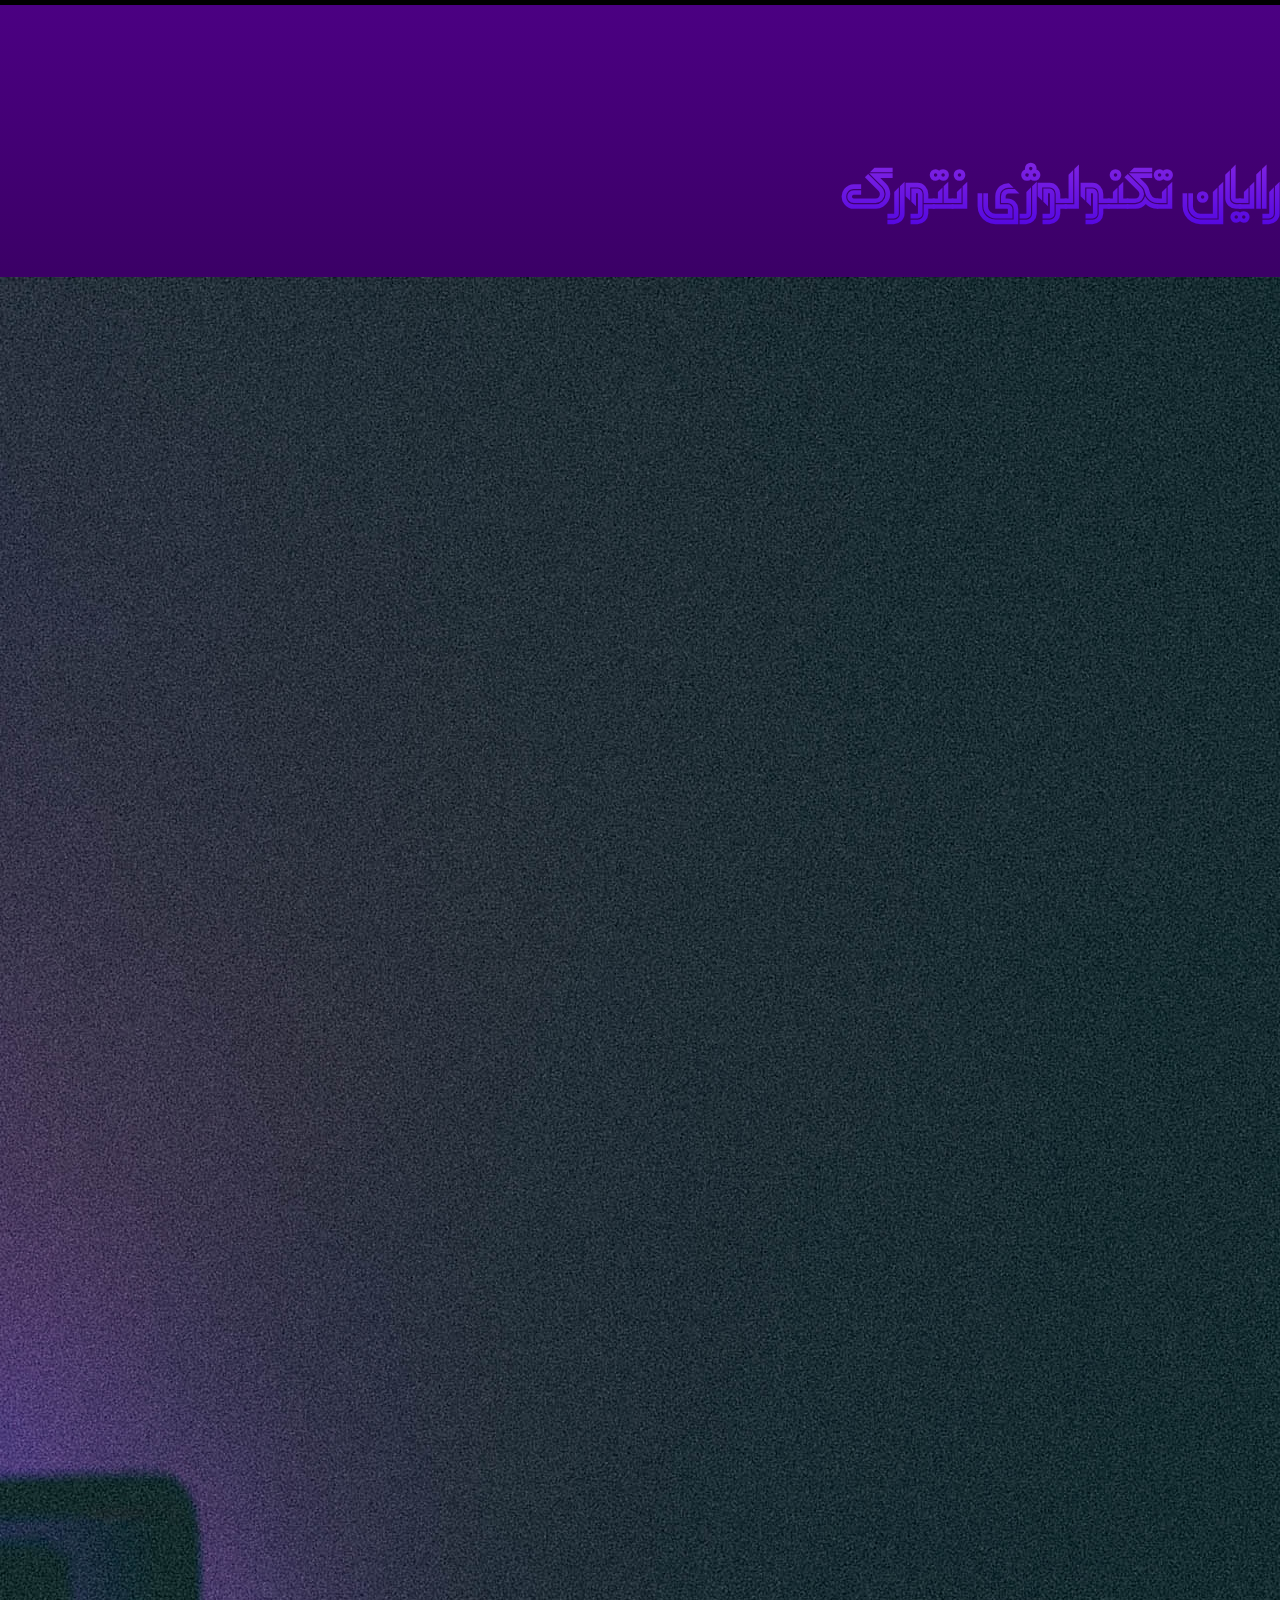
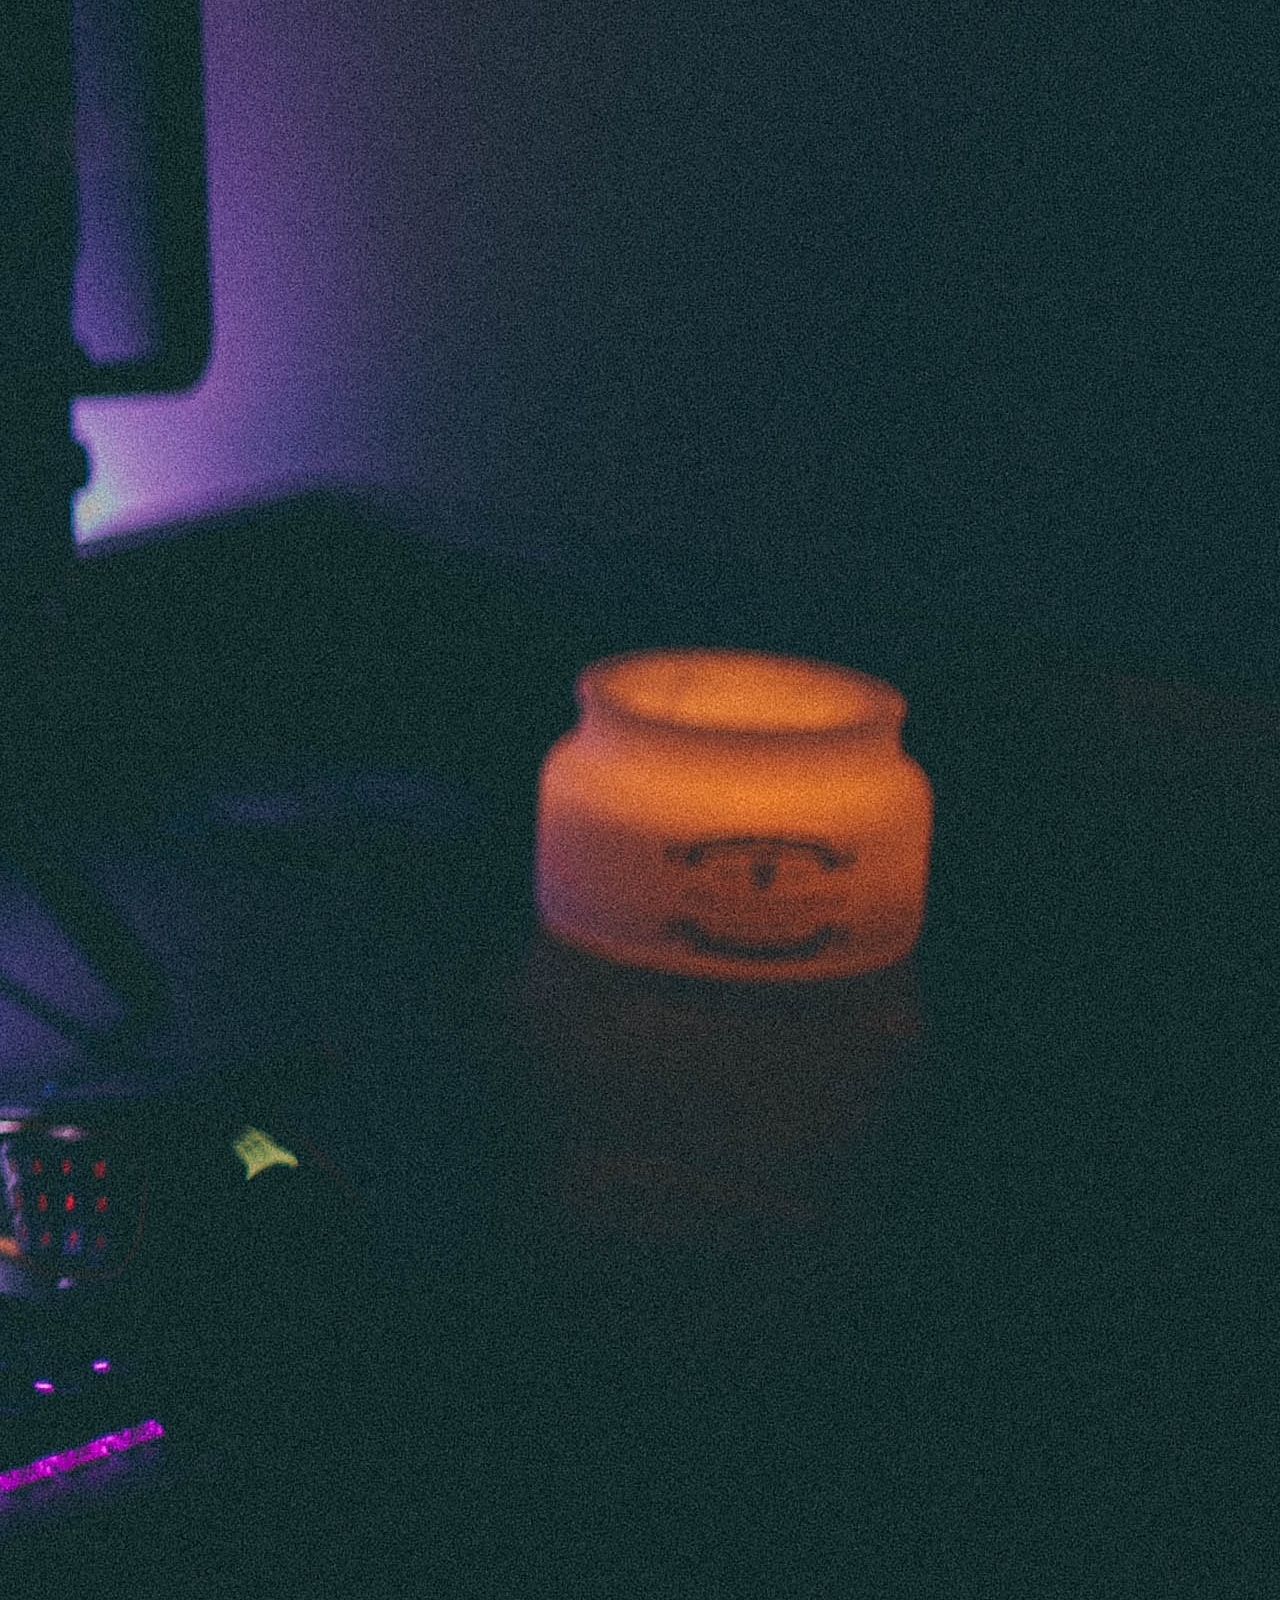
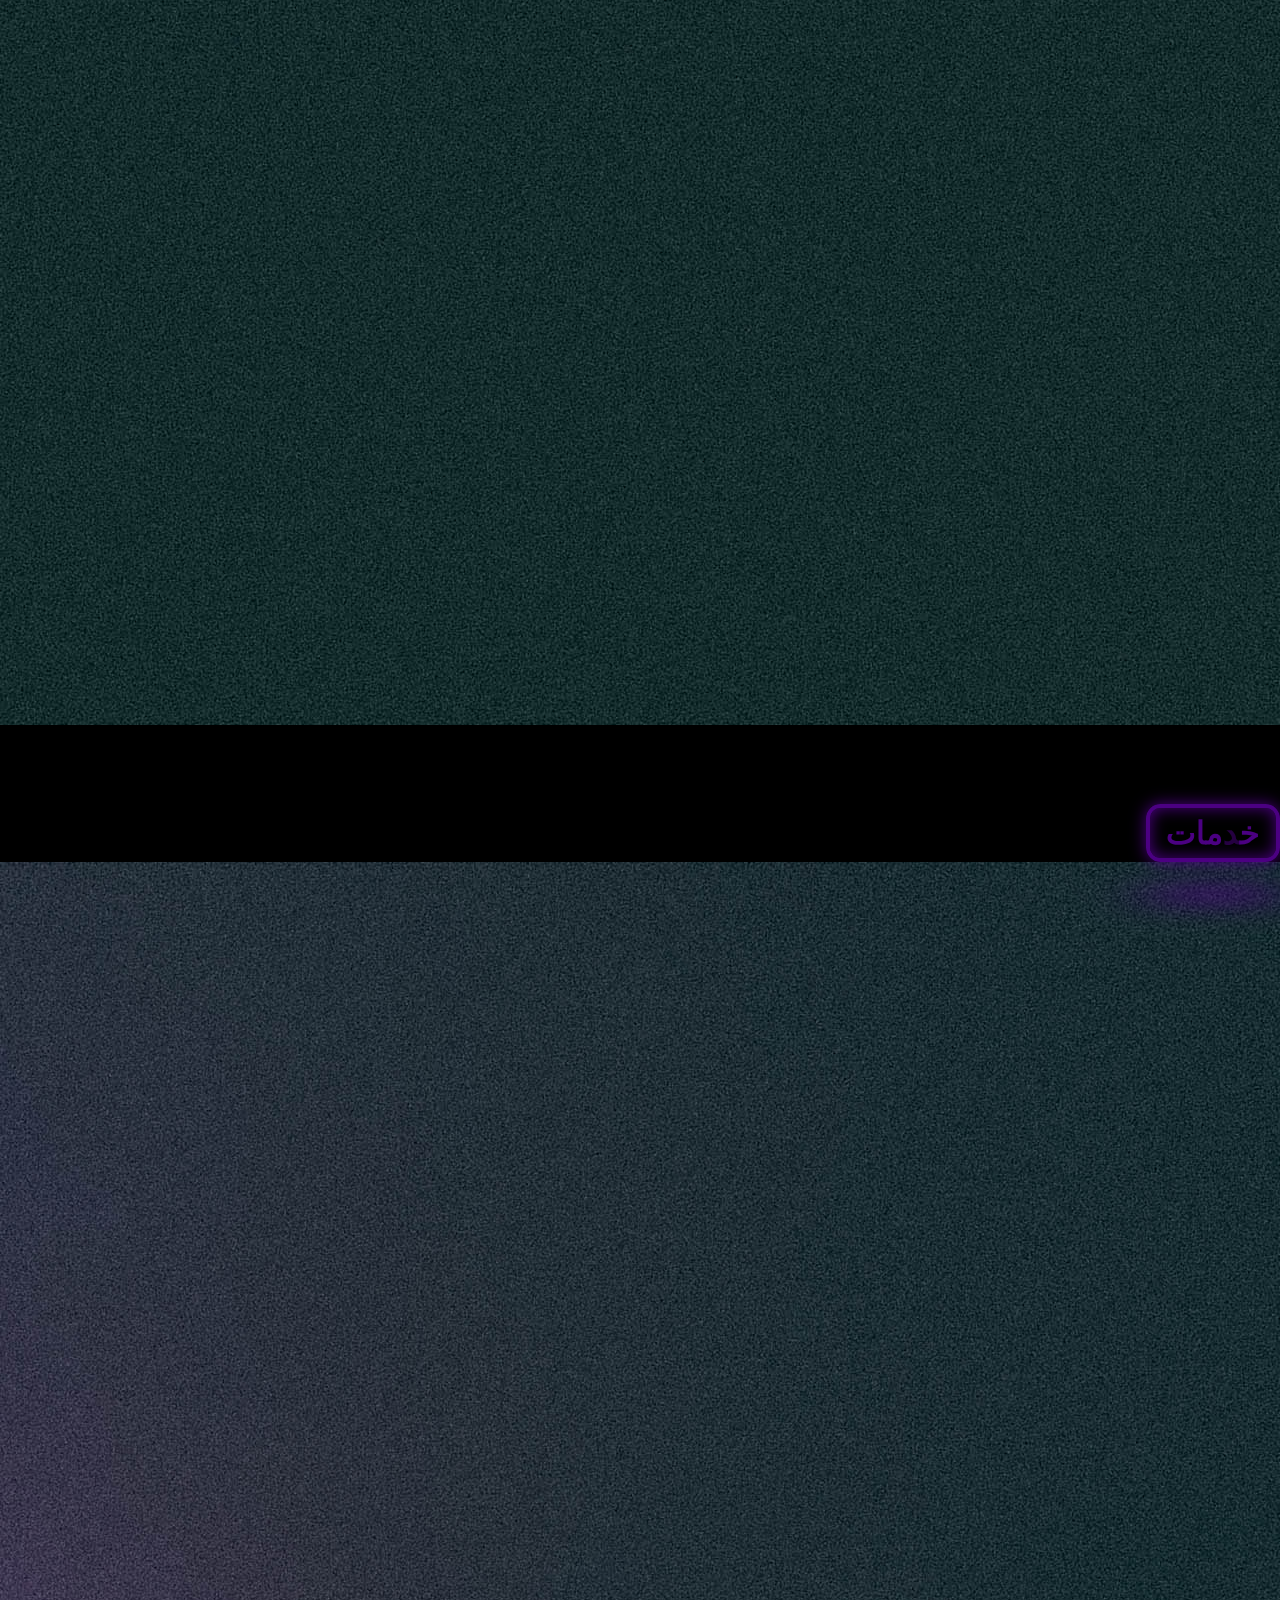
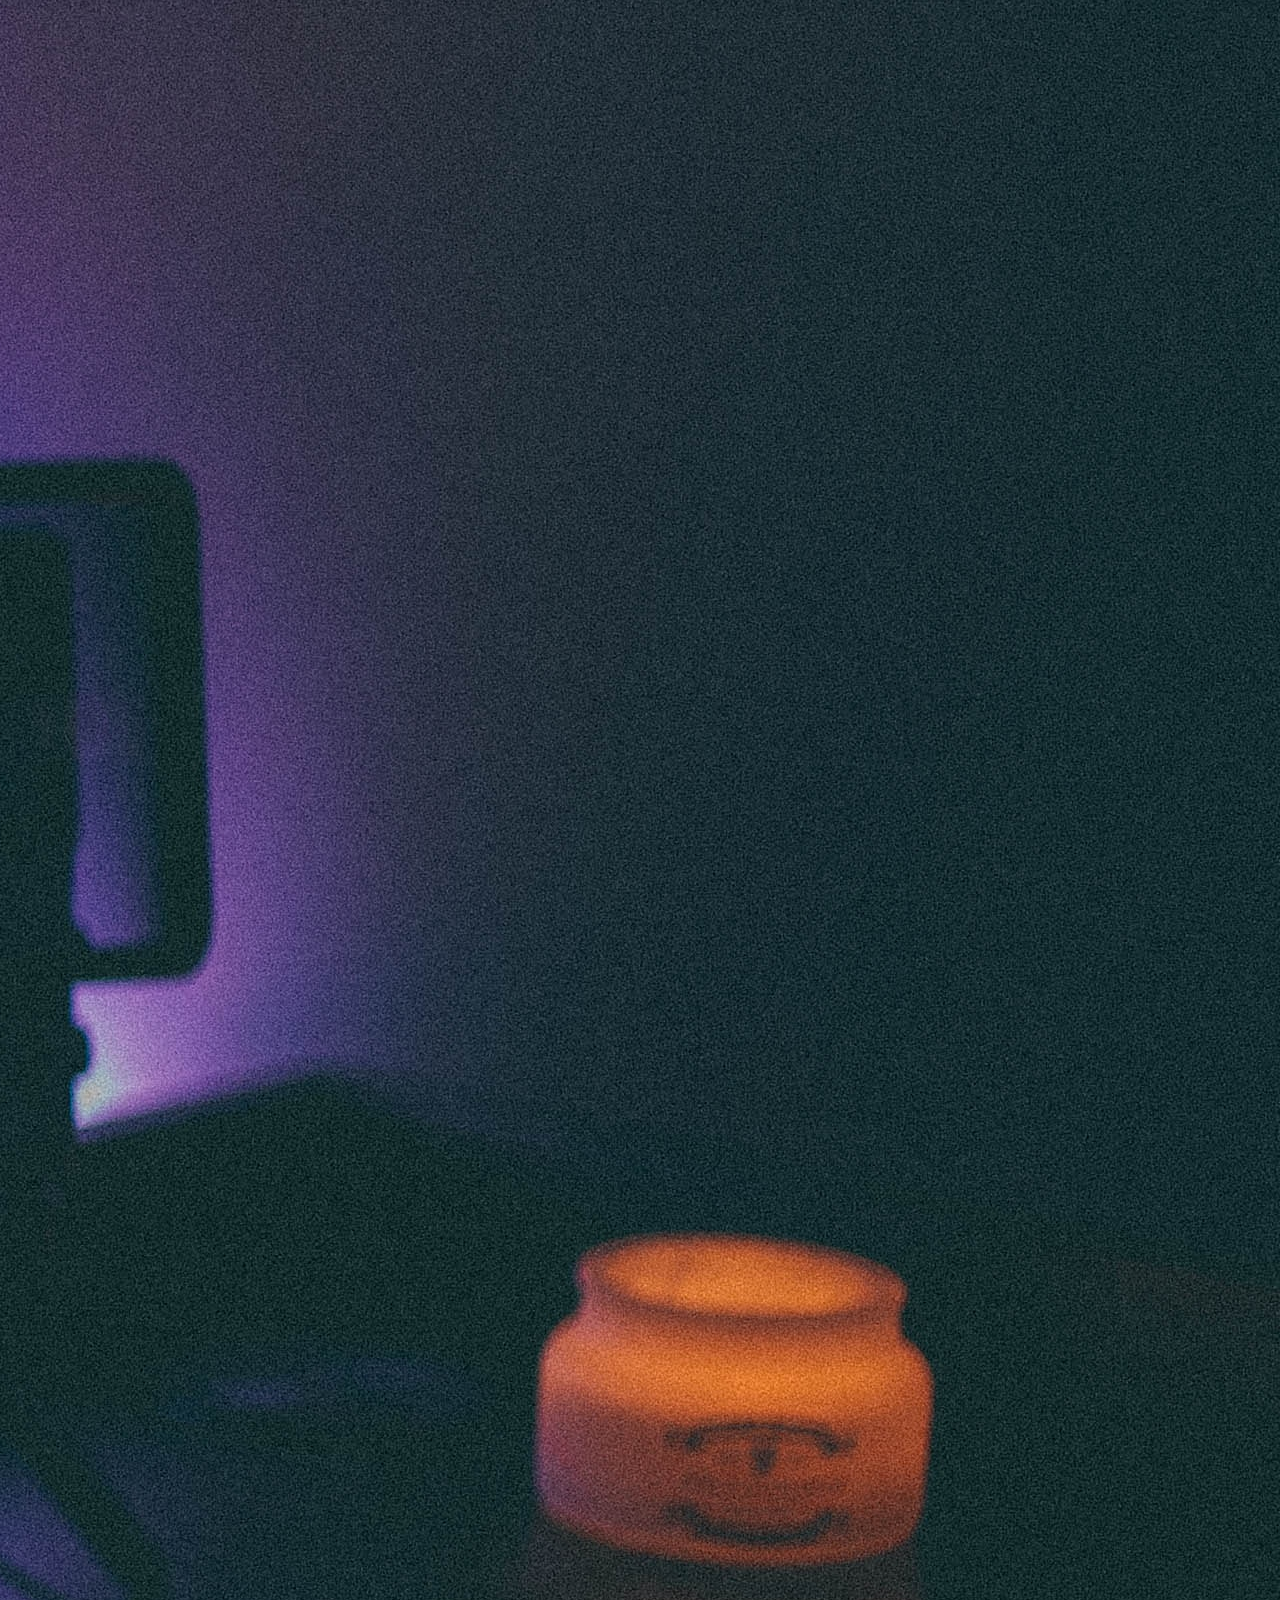
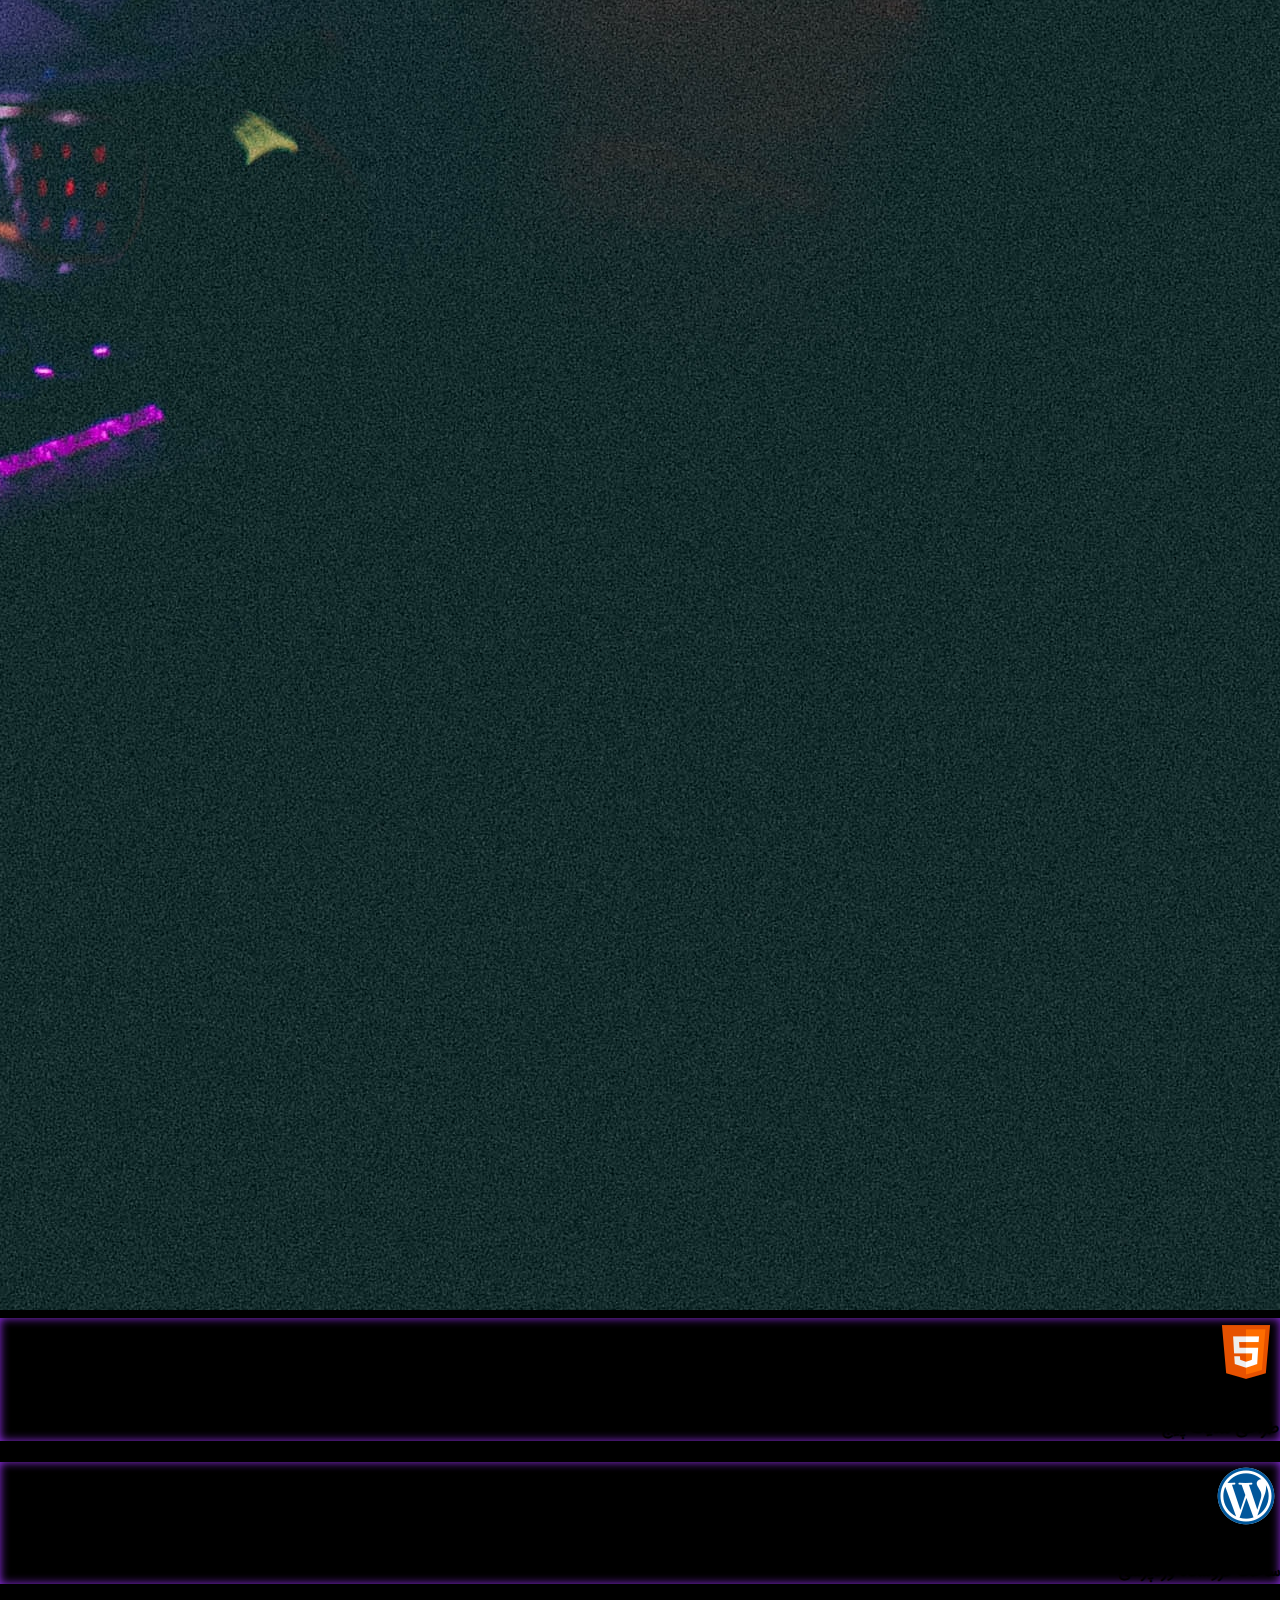
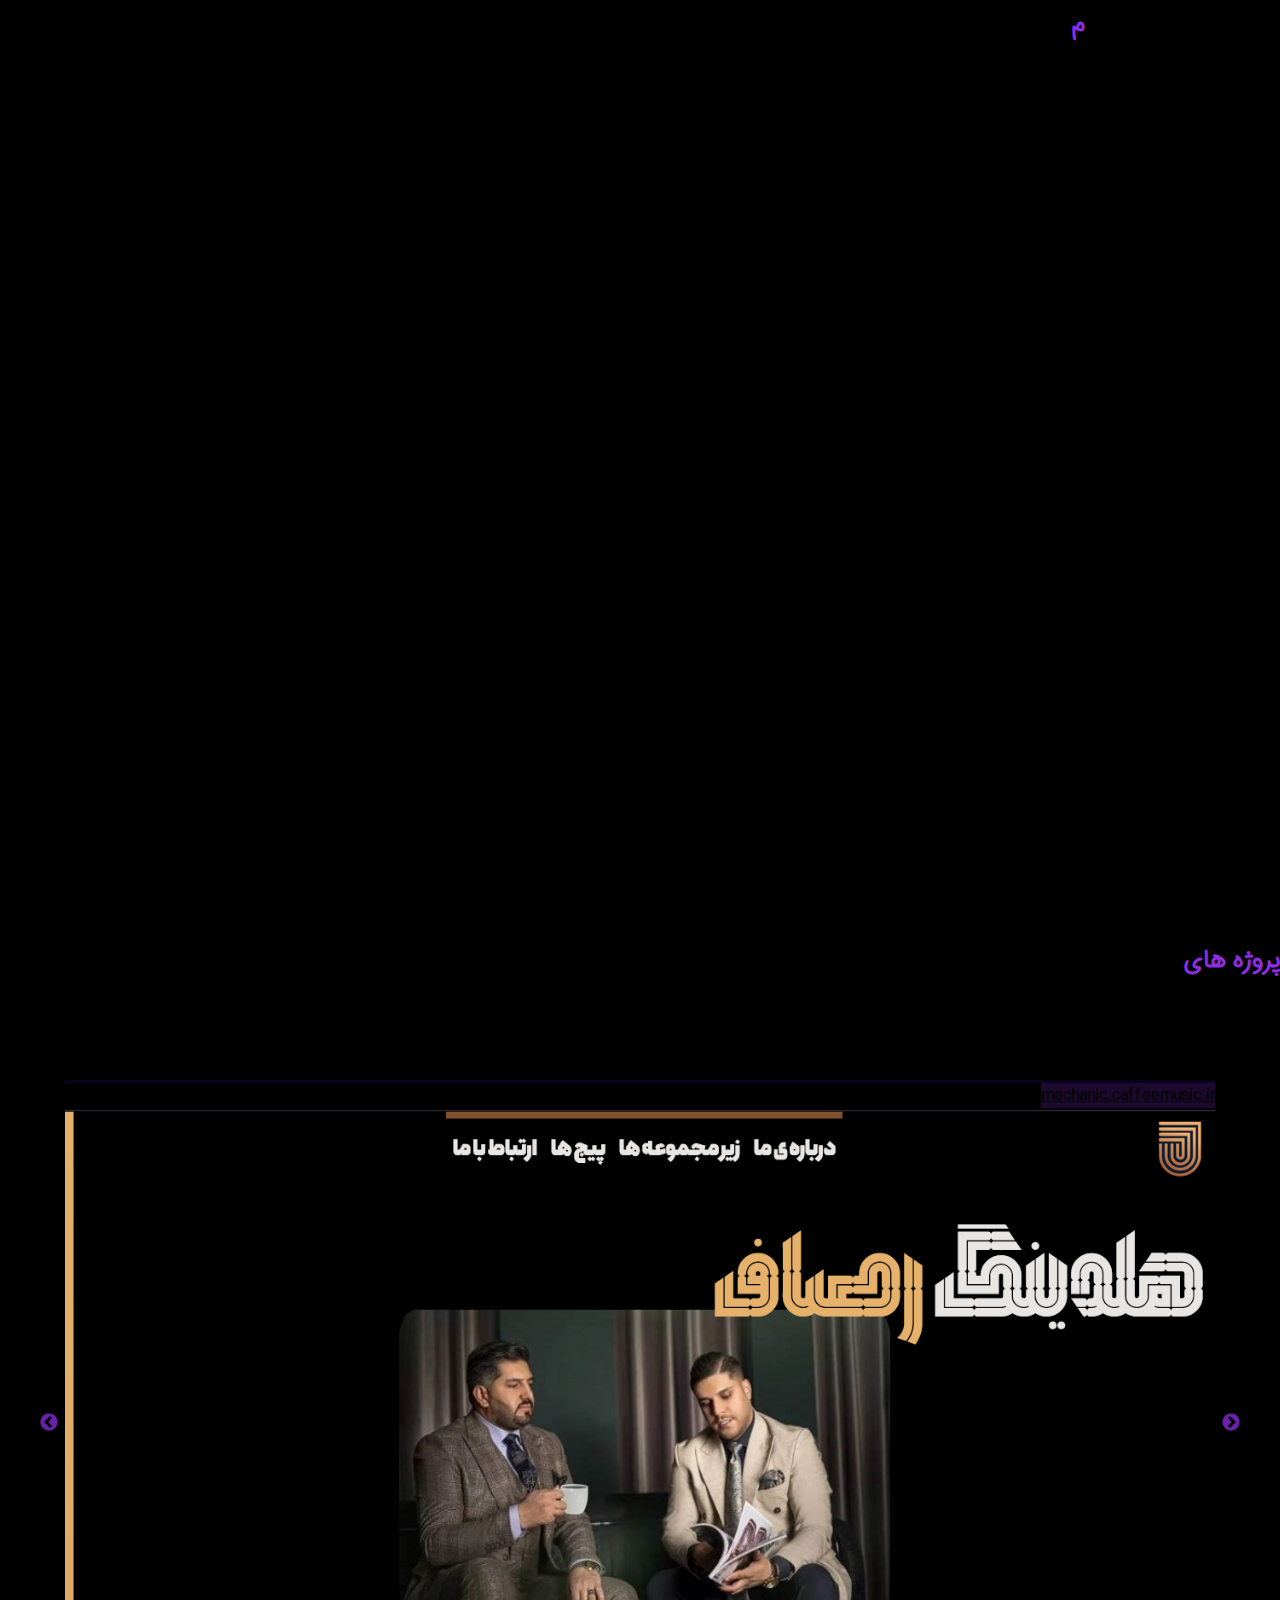
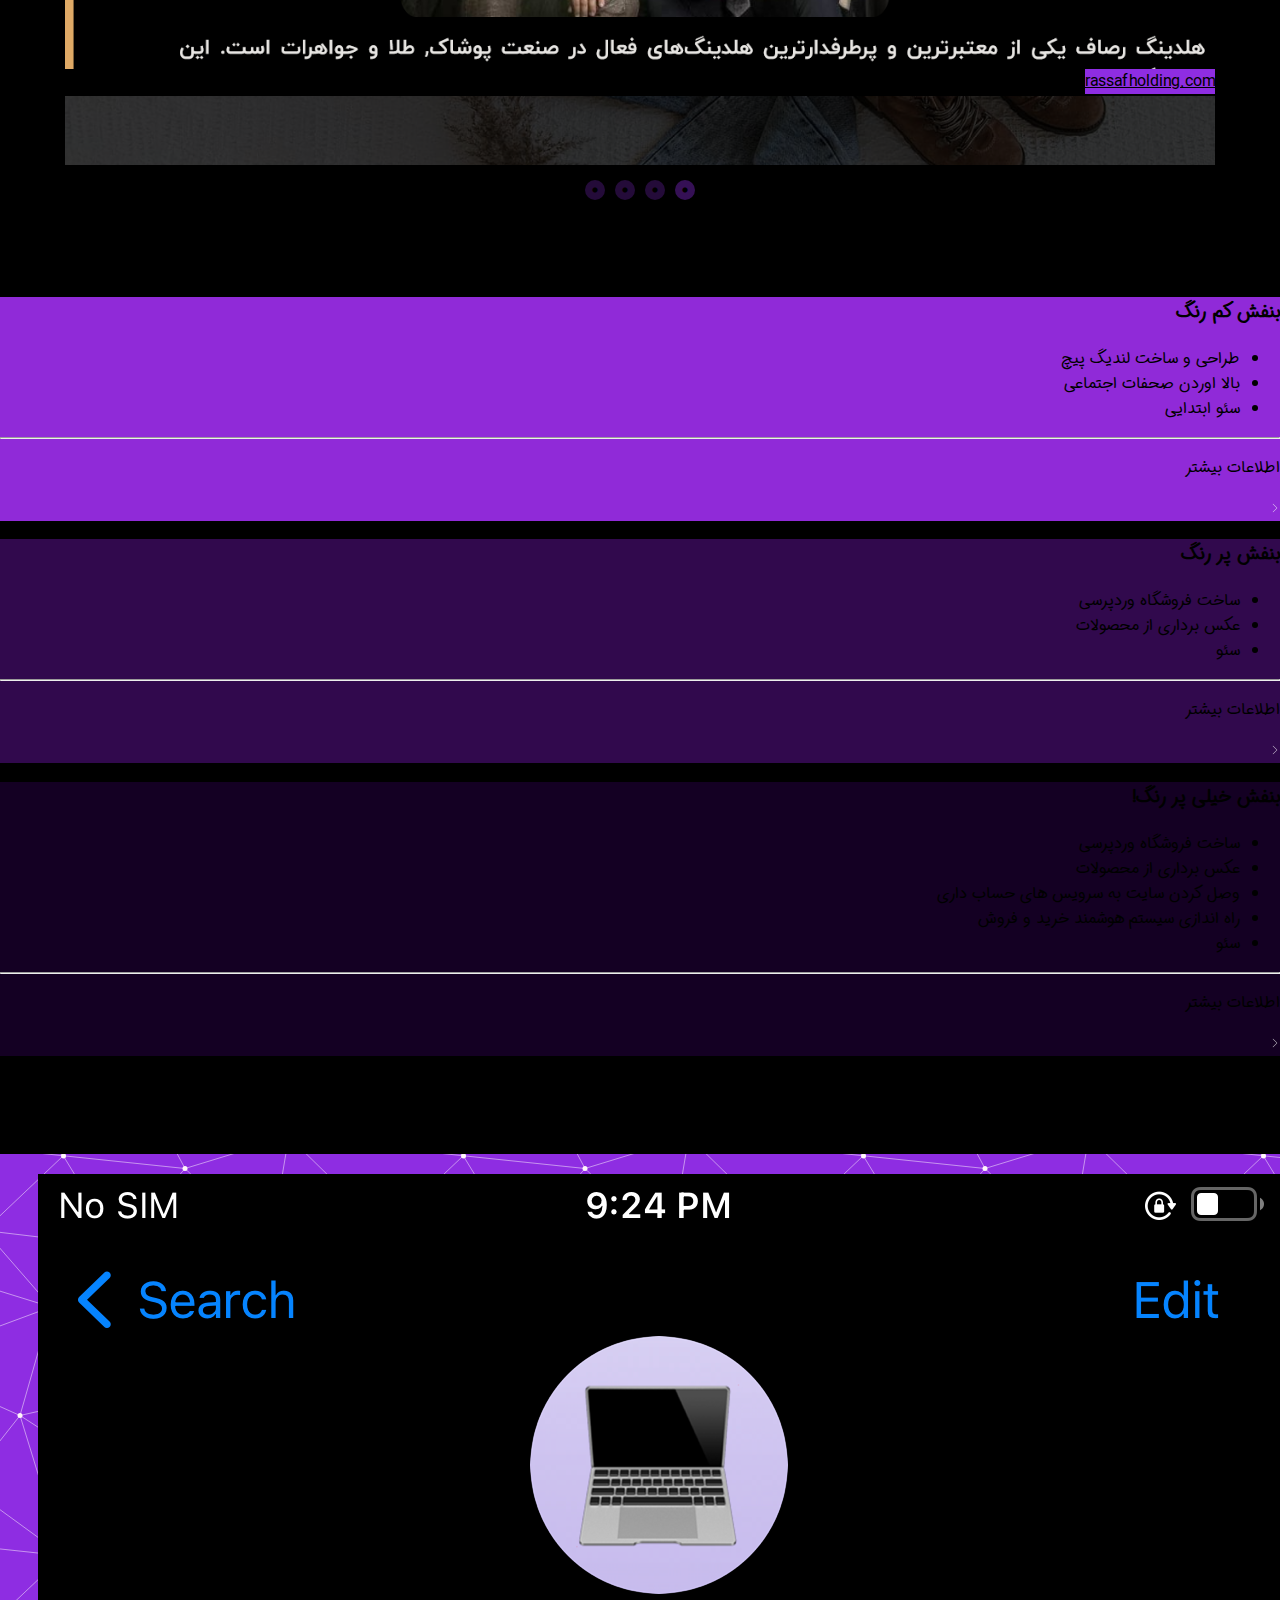
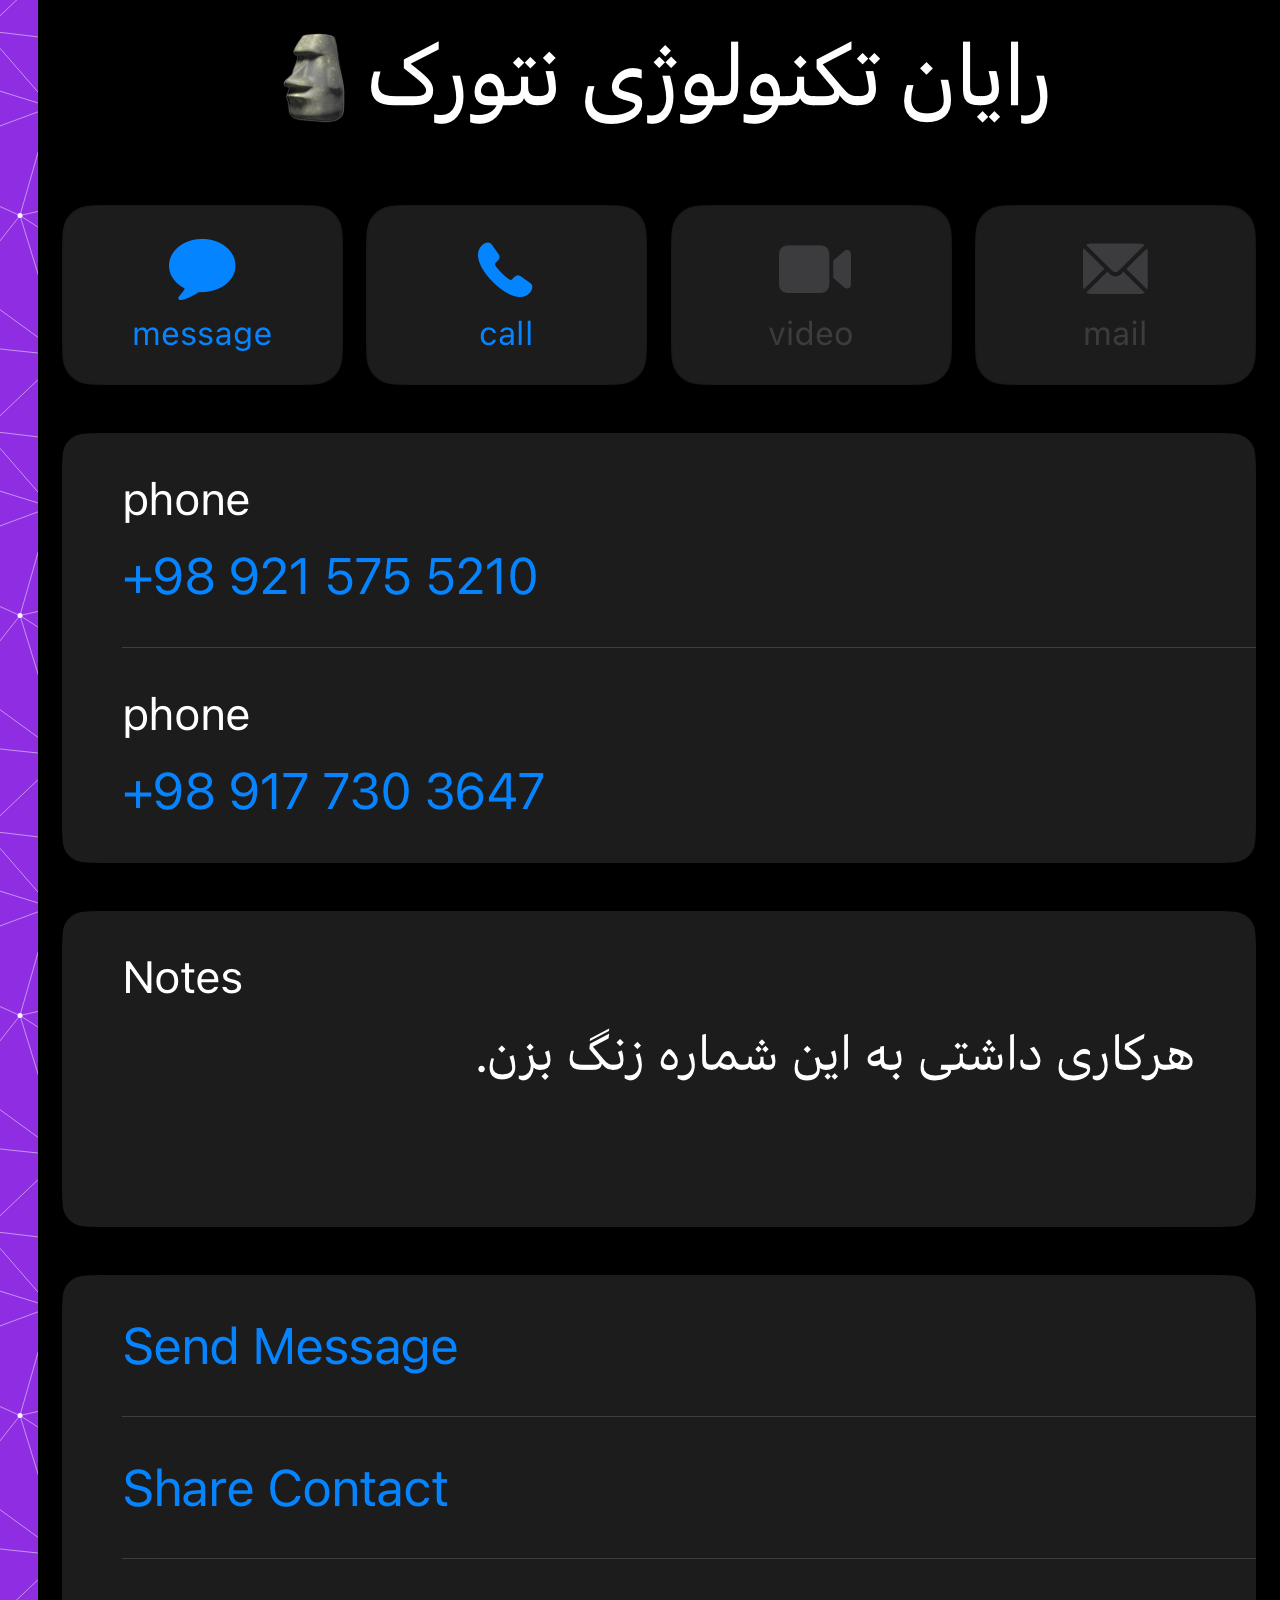
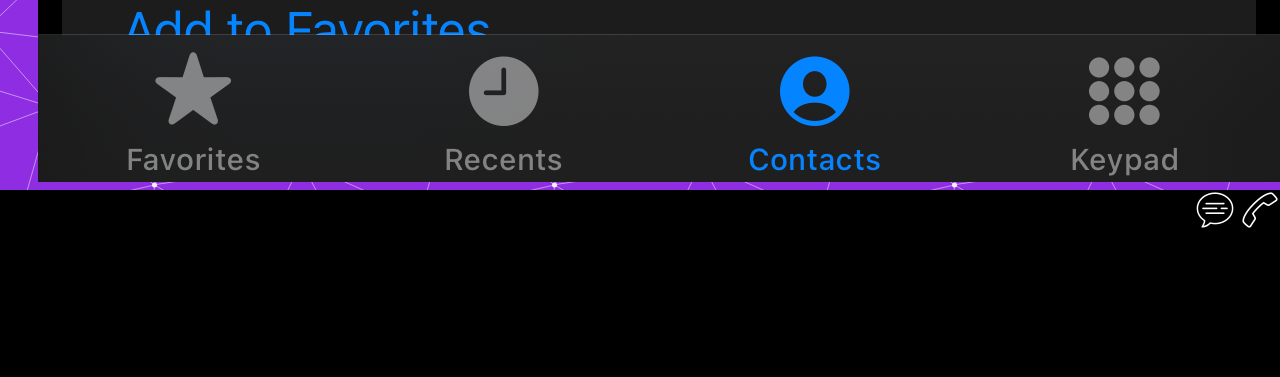
<file: index.html>
<!DOCTYPE html>
<html lang="fa" dir="rtl">
<head>
    <meta charset="UTF-8">
    <meta http-equiv="X-UA-Compatible" content="IE=edge">
    <meta name="viewport" content="width=device-width, initial-scale=1.0">
    <meta name="keywords" content="رصاف, هلدینگ رصاف"/>
    <meta name="description" content="هلدینگ رصاف"/>
    <meta name="author" content="unixnexo"/>
    <!-- do not cach this sucker -->
    <meta http-equiv="Cache-Control" content="no-cache, no-store, must-revalidate">
    <meta http-equiv="Pragma" content="no-cache">
    <meta http-equiv="Expires" content="0">
    <!-- title bar -->
    <title>رایان تکنولوژی نتورک</title>
    <!-- css -->
    <link rel="stylesheet" type="text/css" href="style.css"/>
    <!-- bootstrap -->
    <link href="https://cdn.jsdelivr.net/npm/bootstrap@5.3.0-alpha3/dist/css/bootstrap.min.css" rel="stylesheet" integrity="sha384-KK94CHFLLe+nY2dmCWGMq91rCGa5gtU4mk92HdvYe+M/SXH301p5ILy+dN9+nJOZ" crossorigin="anonymous">
    <!-- animate -->
    <link rel="stylesheet" href="https://cdnjs.cloudflare.com/ajax/libs/animate.css/4.1.1/animate.min.css"/>
    <!-- slick -->
    <link rel="stylesheet" type="text/css" href="./slick/slick.css">
    <link rel="stylesheet" type="text/css" href="./slick/slick-theme.css">
</head>
<body>

    <!-- indicator -->
    <header class="fixed-top position-fixed z-1 w-100">

        <div class="container-fluid px-0">
            <div class="row">

                <div id="--indicator-con">
                    <div id="--indicatorItSelf"></div>
                </div>

            </div>
        </div>

    </header>
    
    <main>

        <!-- main con - first one -->
        <div class="container-fluid">
            <div id="--mainPicCon" class="row d-flex align-items-center">

                <div class="col-md-7 col-12">
                    <h1 id="--h1FirstCon" class="text-white animate__animated animate__fadeInDownBig z-3">رایان تکنولوژی نتورک</h1>
                    <div id="--mainImgCon" class="col-12 mt-5 mb-3 mx-auto d-md-none d-flex animate__animated animate__fadeIn z-0">
                        <img class="img-fluid rounded-md-end-5 rounded-4" src="img/1.jpg" alt="beautiful picture from a computer"/>
                    </div>
                    <p id="--abutUsText" class="text-white col-md-12 col-11 mx-auto --typing-effect animate__animated animate__fadeIn"></p>

                    <button class='glowing-btn mx-md-0 mx-auto d-flex mt-md-0 mt-5' onclick="scrollToElement('--packagesCon');"><span class='glowing-txt'>خ<span class='faulty-letter'>د</span>مات</span></button>
                </div>

                <div class="col-md-5 col-10 px-0 me-auto d-md-block d-none">
                    <img class="img-fluid rounded-end-5 animate__animated animate__fadeIn z-0" src="img/1.jpg" alt="beautiful picture from a computer"/>
                </div>

            </div>
        </div>


        <!-- services -->
        <div class="container-fluid bg-black text-white mt-5 mb-5 animate__animated animate__backInUp">
            <div class="row">

                <div class="--servicesEachCon col-lg-5 col-10 p-5 rounded-5 mx-auto mt-lg-0 mt-5 --onHover1--">
                    <img class="img-fluid float-md-start d-flex justify-content-center mx-auto" src="img//html.png" alt="html icon"/>
                    <h4 class="pt-3 text-md-end text-center mx-auto">طراحی لندیگ پیج</h4>
                </div>
                <div class="--servicesEachCon col-lg-5 col-10 p-5 rounded-5 mx-auto mt-lg-0 mt-5 --onHover1--">
                    <img class="img-fluid float-md-start d-flex justify-content-center mx-auto" src="img/wordpress.png" alt="wprdpress icon"/>
                    <h4 class="pt-3 text-md-end text-center mx-auto">ساخت فروشگاه وردپرسی</h4>
                </div>
                
            </div>
        </div> 
          

        <!-- but why us? -->
        <div class="container-fluid text-white">
            <div class="row">

                <h2 id="--whyUsMainTitle" class="mt-5 col-11 mx-auto mb-3 text-center" style="height: 40px;">اما سوال اینه که چرا <span id="changing-word"></span> ؟ </h2>
                <p id="--whyUsText" class="fs-5 col-11 text-justify mx-auto">شرکت های طراحی وب سایت معمولا فقط برای شما وب سایت رو طراحی میکنن! اما رایان تکنولوژی نتورک تمام تلاشش روی اینه که شما تمام کارهاتونو فقط به یک شرکت بسنده کنین.</p>

                <div id="--otherComp" class="col-lg-4 col-md-5 col-11 mx-auto pb-5 rounded-5 mt-5 --onHover--">
                    <p id="--titleOtherComp" class="d-inline p-3 rounded-5"><b>بیشتر شرکت های طراحی وب سایت</b></p>
                    <div class="mt-5 px-3">
                        <p>
                            <img class="img-fluid" src="img/yes.png" alt="check icon"/>
                            ساخت و طراحی فروشگاه اینترنتی
                        </p>
                        <p>
                            <img class="img-fluid" src="img/redx.png" alt="red X icon"/>
                            حسابداری محصولات
                        </p>
                        <p>
                            <img class="img-fluid" src="img/redx.png" alt="red X icon"/>
                            عکس برداری از محصولات
                        </p>
                        <p>
                            <img class="img-fluid" src="img/redx.png" alt="red X icon"/>
                            تولید محتوا در شبکه های اجتماعی
                        </p>
                        <p>
                            <img class="img-fluid" src="img/redx.png" alt="red X icon"/>
                            سیستم هوشمند خرید و فروش
                        </p>
                        <p>
                            <img class="img-fluid" src="img/redx.png" alt="red X icon"/>
                              اضافه کردن محصولات به سایت
                        </p>
                    </div>
                </div>

                <div id="--ourComp" class="col-lg-4 col-md-5 col-11 mx-auto pb-5 rounded-5 mt-5 --onHover--">
                    <p id="--titleOurComp" class="bg-black d-inline p-3 rounded-5"><b>رایان تکنولوژی نتورک</b></p>
                    <div class="mt-5 px-3">
                        <p>
                            <img class="img-fluid" src="img/yes.png" alt="check icon"/>
                            ساخت و طراحی فروشگاه اینترنتی
                        </p>
                        <p>
                            <img class="img-fluid" src="img/yes.png" alt="check icon"/>
                            حسابداری محصولات
                        </p>
                        <p>
                            <img class="img-fluid" src="img/yes.png" alt="check icon"/>
                            عکس برداری از محصولات
                        </p>
                        <p>
                            <img class="img-fluid" src="img/yes.png" alt="check icon"/>
                            تولید محتوا در شبکه های اجتماعی
                        </p>
                        <p>
                            <img class="img-fluid" src="img/yes.png" alt="check icon"/>
                             سیستم هوشمند خرید و فروش
                        </p>
                        <p>
                            <img class="img-fluid" src="img/yes.png" alt="check icon"/>
                             اضافه کردن محصولات به سایت
                        </p>
                    </div>
                </div>

            </div>
        </div>


        <!-- our work -->
        <div class="container-fluid text-white">
            <div class="row mt-5 pt-5">
                <h2 id="--ourWorkMainTitle" class="text-center mx-auto"><span id="changing-word1"></span> ما! </h2>

                <section class="mt-3 mb-5 mx-auto text-center justify-content-center d-flex vertical-center-4 slider">
                    <div>
                      <img class="img-fluid" src="img/w1.png" alt="the works that we have done"/>
                      <div class="--ourWorkTextOverlay">
                        <a class="p-2 rounded-5" target="_blank" href="http://rassafholding.com/">rassafholding.com</a>
                      </div>
                    </div>
                    <div>
                      <img class="img-fluid" src="img/w2.png" alt="the works that we have done"/>
                      <div class="--ourWorkTextOverlay">
                        <a class="p-2 rounded-5" target="_blank" href="http://navidmansoorygallery.com/">navidmansoorygallery.com</a>
                      </div>
                    </div>
                    <div>
                      <img class="img-fluid" src="img/w3.png" alt="the works that we have done"/>
                      <div class="--ourWorkTextOverlay">
                        <a class="p-2 rounded-5" target="_blank" href="https://leatherparseh.com/">leatherparseh.com</a>
                      </div>
                    </div>
                    <div>
                      <img class="img-fluid" src="img/w4.png" alt="the works that we have done"/>
                      <div class="--ourWorkTextOverlay">
                        <a class="p-2 rounded-5" target="_blank" href="http://mechanic.caffeemusic.ir/">mechanic.caffeemusic.ir</a>
                      </div>
                    </div>
                  </section>

            </div>
        </div>


        <!-- packages -->
        <div class="container-fluid text-white px-md-5">
            <div id="--packagesCon" class="row text-center d-flex justify-content-center mt-5 pt-5">
                <h2 class="text-center">پکیچ های ما!</h2>
                <p class="text-white-50 mb-5">این پکیچ ها برای راحتیه انتخاب شما فراهم شده</p>

                    <div class="col-lg-4 col-md-6 col-12 rounded-5 --packagesEachCon1 --onHover2--">
                        <h3 class="pt-3">بنفش کم رنگ</h3>
                        <ul class="text-end py-2">
                            <li class="py-2">طراحی و ساخت لندیگ پیچ</li>
                            <li class="py-2">بالا اوردن صحفات اجتماعی</li>
                            <li class="py-2">سئو ابتدایی</li>
                        </ul>
    
                        <hr/>
                        <div class="text-white-50 --moreInfoCons" onclick="toggleTextAndRotate(1)">
                            <p class="d-inline">اطلاعات بیشتر</p>
                            <img id="--moreInfoIcon1" class="img-fluid" src="img/moreInfo.png" alt="arrow icon"/>
                        </div>
                        <ol id="--moreInfoText1" style="display: none;">
                            <br/>
                            <li>طراحی و ساخت لندینگ پیج: یک لندینگ پیج یا صفحه ورودی، صفحه‌ای است که با استفاده از طراحی منحصر به فرد و محتوای جذاب، کاربران را به وبسایت شما جذب می‌کند. این صفحه معمولاً برای محصولات یا خدمات خاصی طراحی می‌شود و هدف آن تبدیل کردن بازدیدکنندگان به مشتریان واقعی است. طراحی و ساخت لندینگ پیج به کاربردهای مختلفی مانند تبلیغات آنلاین، کمپین‌های بازاریابی و جذب اعضای جدید برای خدمات وبسایت شما کمک می‌کند.</li>
                            <br/>
                            <li>بالا بردن صفحات اجتماعی: امروزه صفحات اجتماعی مانند فیسبوک، اینستاگرام، توییتر و لینکدین اهمیت زیادی در جذب مخاطبان و ارتباط با مشتریان دارند. این بخش شامل استراتژی‌ها و فعالیت‌هایی است که هدفش افزایش نشانه‌ها و فعالیت‌های مرتبط با وبسایت شما در صفحات اجتماعی است. با بالا بردن صفحات اجتماعی، می‌توانید به راحتی با مشتریان پتانسیل در ارتباط باشید، محتوای خود را به اشتراک بگذارید و بازدیدکنندگان را به وبسایت خود هدایت کنید.</li>
                            <br/>
                            <li>سئو ابتدایی: سئو (بهینه‌سازی موتورهای جستجو) مجموعه‌ای از روش‌ها و تکنیک‌هایی است که با استفاده از آنها می‌توانید رتبه وبسایت خود را در نتایج موتورهای جستجو.</li>
                        </ol>
    
                    </div>
                    <div class="col-lg-4 col-md-6 col-12 rounded-5 --packagesEachCon2 --onHover2--">
                        <h3 class="pt-3">بنفش پر رنگ</h3>
                        <ul class="text-end py-2">
                            <li class="py-2">ساخت فروشگاه وردپرسی</li>
                            <li class="py-2">عکس برداری از محصولات</li>
                            <li class="py-2">سئو</li>
                        </ul>
    
                        <hr/>
                        <div class="text-white-50 --moreInfoCons" onclick="toggleTextAndRotate(2)">
                            <p class="d-inline">اطلاعات بیشتر</p>
                            <img id="--moreInfoIcon2" class="img-fluid" src="img/moreInfo.png" alt="arrow icon"/>
                        </div>
                        <ol id="--moreInfoText2" style="display: none;">
                            <br/>
                            <li>ساخت فروشگاه وردپرسی: این بخش شامل تنظیمات و افزونه‌هایی است که به شما کمک می‌کند یک فروشگاه آنلاین را در وردپرس بسازید. این بخش شامل قالب‌ها و افزونه‌هایی است که قابلیت‌های فروشگاهی را به وبسایت وردپرسی شما اضافه می‌کنند. به عنوان مثال، شما می‌توانید از افزونه WooCommerce استفاده کنید که به شما امکان فروش محصولات و مدیریت سبد خرید و پرداخت را می‌دهد.</li>
                            <br/>
                            <li>عکس‌برداری از محصولات: عکس‌برداری از محصولات یکی از جوانه‌های اصلی فروشگاه آنلاین است. شما باید عکس‌هایی با کیفیت بالا از محصولات خود بگیرید تا مشتریان بهتر بتوانند آن‌ها را ببینند و خرید کنند. می‌توانید از یک دوربین حرفه‌ای یا حتی از تلفن همراه با دوربین با کیفیت بالا استفاده کنید. همچنین، می‌توانید از نور مناسب و زمینه مناسب برای عکس‌های محصول استفاده کنید تا ظاهر جذابی به محصولات خود ببخشید.</li>
                            <br/>
                            <li>سئو: سئو بهینه‌سازی موتورهای جستجو است و به شما کمک می‌کند تا وبسایت و فروشگاه آنلاین خود را در نتایج جستجوی گوگل و سایر موتورهای جستجو بالا ببرید. برای بهبود سئو وبسایت و فروشگاه ورد.</li>
                        </ol>
                    </div>
                    <div class="col-lg-4 col-md-6 col-12 rounded-5 --packagesEachCon3 --onHover2--">
                        <h3 class="pt-3">بنفش خیلی پر رنگ!</h3>
                        <ul class="text-end py-2">
                            <li class="py-2">ساخت فروشگاه وردپرسی</li>
                            <li class="py-2">عکس برداری از محصولات</li>
                            <li class="py-2">وصل کردن سایت به سرویس های حساب داری</li>
                            <li class="py-2">راه اندازی سیستم هوشمند خرید و فروش</li>
                            <li class="py-2">سئو</li>
                        </ul>
    
                        <hr/>
                        <div class="text-white-50 pb-3 --moreInfoCons" onclick="toggleTextAndRotate(3)">
                            <p class="d-inline">اطلاعات بیشتر</p>
                            <img id="--moreInfoIcon3" class="img-fluid" src="img/moreInfo.png" alt="arrow icon"/>
                        </div>
                        <ol id="--moreInfoText3" style="display: none;">
                            <br/>
                            <li>ساخت فروشگاه وردپرسی: این پکیج شامل تمامی ابزارها و قابلیت‌های لازم برای ساخت و مدیریت یک فروشگاه آنلاین با استفاده از سیستم مدیریت محتوای وردپرس است. با استفاده از این پکیج، می‌توانید یک وبسایت فروشگاهی حرفه‌ای را بسازید و محصولات خود را به صورت آنلاین به مشتریان عرضه کنید.</li>
                            <br/>
                            <li>عکس برداری از محصولات: برای یک فروشگاه آنلاین، تصاویر محصولات بسیار مهم و حیاتی هستند. این پکیج شامل قابلیت‌ها و راهکارهایی برای عکس برداری حرفه‌ای از محصولات است. با استفاده از این امکان، می‌توانید تصاویر با کیفیت و جذابیت بالا از محصولات خود بگیرید و آنها را در فروشگاه آنلاین خود نمایش دهید.</li>
                            <br/>
                            <li>وصل کردن سایت به سرویس‌های حسابداری: برای مدیریت مالی و حسابداری فروشگاه آنلاین خود، لازم است که سیستم مالی آن با سرویس‌های حسابداری متصل شود. این پکیج امکان وصل کردن سایت شما به سرویس‌های حسابداری را فراهم می‌کند، بنابراین شما می‌توانید فروش، موجودی، درآمد و هزینه‌ها را به طور خودکار در سیستم حسابداری خود ثبت کنید.</li>
                            <br/>
                            <li>راه‌اندازی سیستم هوشمند خرید و فروش: این پکیج قابلیت راه‌اندازی یک سیستم هوشمند برای فرآیند خرید و فروش در فروشگاه آنلاین را دارد. این سیستم می‌تواند شامل قابلیت‌هایی مانند سیستم سبد خرید، پرداخت آنلاین، رهگیری سفارشات و مدیریت ارسال محصولات باشد. این سیستم به شما کمک می‌کند فرآیند خرید و فروش را بهبود بخشیده و تجربه مشتریان را بهبود ببخشید.</li>
                            <br/>
                            <li>سئو: سئو یا بهینه‌سازی موتورهای جستجو، فرآیند بهبود رتبه‌بندی سایت شما در نتایج جستجوی موتورهای جستجو است. این پکیج شامل ابزارها و راهکارهایی برای بهینه‌سازی سایت فروشگاهی شما برای موتورهای جستجو است. با استفاده از این امکانات، می‌توانید سایت خود را برای جستجوی بهتر و قابل دسترسی تر برای مشتریان بهینه کنید و بیشترین بهره‌وری را از فروشگاه آنلاین خود ببرید.</li>
                        </ol>
                    </div>

                <div class="w-100"></div>
                <P class="text-center text-white-50 mt-5">برای اطلاع بیشتر و قیمت ها با شماره های زیر تماس بگیرد.</P>

            </div>
        </div>


        <!-- contact us -->
        <div class="container-fluid mt-5 pt-5 text-white">
            <div id="--contactUsCon" class="row p-5 py-0">

                <h2 id="--contactUsMainTitle" class="text-center mx-auto col-lg-3 col-md-6 col-12 rounded-bottom-5 py-2 pb-3">با ما در تماس باشید!</h2>
                <div class="w-100"></div>
                <img class="img-fluid col-lg-4 col-md-6 col-12 mx-auto my-5" src="img/contactUs.PNG" alt="iphone phone call picture"/>
                <div class="w-100"></div>
                <div id="--contactUsInfoCon" class="text-center mx-auto col-lg-3 col-md-6 col-10 rounded-top-5 py-2">
                    <a href="tel:028934934"><img class="img-fluid px-3 pt-2" src="img/call1.png" alt="call icon"/></a>
                    <a href="sms:+9809876746"><img class="img-fluid px-3 pt-2" src="img/message1.png" alt="message icon"/></a>
                </div>

            </div>
        </div>

    </main>


    <footer>

        <!-- footer -->
        <div class="container-fluid text-white">
            <div class="row mt-5 mb-3">

                <p class="text-center mx-auto text-white-50 p-0 m-0">
                <small>
                طراحی و ساخت: شرکت رایان تکنولوژی نتورک
                </small>
                </p>
                <p class="text-center mx-auto text-white-50 p-0 m-0">
                <small>
                تمامیه حقوق برای این شرکت محفوظ است
                </small>
                </p>
                <p class="text-center mx-auto text-white-50 p-0 m-0">
                <small>
                2023 - 1402&copy;&reg;
                </small>
                </p>

            </div>
        </div>

    </footer>

    <script src="script.js"></script>
    <script src="https://code.jquery.com/jquery-2.2.0.min.js" type="text/javascript"></script>
    <script src="./slick/slick.js" type="text/javascript" charset="utf-8"></script>
    <script type="text/javascript">
        $(document).on('ready', function() {
          $(".vertical-center-4").slick({
            dots: true,
            vertical: true,
            centerMode: true,
            slidesToShow: 1,
            slidesToScroll: 1,
          });
        }) 
    </script>
</body>
</html>
</file>
<file: style.css>
@font-face {
  font-family: arzhan;
  src: url("fonts/arzhan/Arzhan [@ClubEdits].ttf") format("ttf"), url("fonts/arzhan/Arzhan [@ClubEdits].woff") format("woff"); }
@font-face {
  font-family: iransas;
  src: url("fonts/iransans/IRANSansDN [@ClubEdits].ttf") format("ttf"), url("fonts/iransans/IRANSansDN [@ClubEdits].woff") format("woff"); }
html, body {
  margin: 0;
  padding: 0;
  font-family: iransas !important;
  background-color: black !important;
  overflow-x: hidden; }
  html ::-webkit-scrollbar, html body ::-webkit-scrollbar, body ::-webkit-scrollbar, body body ::-webkit-scrollbar {
    width: 0px;
    background: black; }
  html ::-webkit-scrollbar-thumb, html body ::-webkit-scrollbar-thumb, body ::-webkit-scrollbar-thumb, body body ::-webkit-scrollbar-thumb {
    border-radius: 15px; }

/********* header - indicator **********/
#--indicator-con {
  background-color: transparent;
  height: 5px;
  width: 100%; }

#--indicatorItSelf {
  background-color: #8E2DE2;
  height: 5px;
  width: 0%; }

/********* first con **********/
#--mainPicCon {
  background: -webkit-linear-gradient(#4B0082, #000000, black, black, black, black, black);
  padding-top: 100px; }

@media only screen and (max-width: 770px) {
  #--h1FirstCon {
    position: absolute; }

  #--mainPicCon {
    background: #000000;
    padding-top: 10px; }

  #--mainImgCon {
    margin-top: 100px !important; } }
#--h1FirstCon {
  font-family: arzhan;
  font-size: 52px;
  font-weight: bolder;
  background: -webkit-linear-gradient(#8E2DE2, #4A00E0);
  background-clip: text;
  -webkit-background-clip: text;
  -webkit-text-fill-color: transparent;
  padding-bottom: 5px; }

#--abutUsText {
  text-align: justify;
  font-size: 20px; }

/* btn */
:root {
  --glow-color: #4B0082; }

.glowing-btn {
  position: relative;
  color: var(--glow-color);
  cursor: pointer;
  padding: 0.20em 0.5em;
  border: 0.15em solid var(--glow-color);
  border-radius: 0.45em;
  background: none;
  perspective: 2em;
  font-size: 2em;
  font-weight: 900;
  letter-spacing: 5px;
  -webkit-box-shadow: inset 0px 0px 0.5em 0px var(--glow-color), 0px 0px 0.5em 0px var(--glow-color);
  -moz-box-shadow: inset 0px 0px 0.5em 0px var(--glow-color), 0px 0px 0.5em 0px var(--glow-color);
  box-shadow: inset 0px 0px 0.5em 0px var(--glow-color), 0px 0px 0.5em 0px var(--glow-color);
  animation: border-flicker 2s linear infinite; }

.glowing-txt {
  animation: text-flicker 3s linear infinite; }

.faulty-letter {
  opacity: 0.5;
  animation: faulty-flicker 2s linear infinite; }

.glowing-btn::before {
  content: "";
  position: absolute;
  top: 0;
  bottom: 0;
  left: 0;
  right: 0;
  opacity: 0.7;
  filter: blur(1em);
  transform: translateY(120%) rotateX(5deg) scale(1, 0.35);
  background: var(--glow-color);
  pointer-events: none; }

.glowing-btn::after {
  content: "";
  position: absolute;
  top: 0;
  left: 0;
  right: 0;
  bottom: 0;
  opacity: 0;
  z-index: -1;
  background-color: var(--glow-color);
  box-shadow: 0 0 2em 0.2em var(--glow-color);
  transition: opacity 100ms linear; }

@keyframes faulty-flicker {
  0% {
    opacity: 0.1; }
  2% {
    opacity: 0.1; }
  4% {
    opacity: 0.5; }
  19% {
    opacity: 0.5; }
  21% {
    opacity: 0.1; }
  23% {
    opacity: 1; }
  80% {
    opacity: 0.5; }
  83% {
    opacity: 0.4; }
  87% {
    opacity: 1; } }
@keyframes text-flicker {
  0% {
    opacity: 0.1; }
  2% {
    opacity: 1; }
  8% {
    opacity: 0.1; }
  9% {
    opacity: 1; }
  12% {
    opacity: 0.1; }
  20% {
    opacity: 1; }
  25% {
    opacity: 0.3; }
  30% {
    opacity: 1; }
  70% {
    opacity: 0.7; }
  72% {
    opacity: 0.2; }
  77% {
    opacity: 0.9; }
  100% {
    opacity: 0.9; } }
@keyframes border-flicker {
  0% {
    opacity: 0.1; }
  2% {
    opacity: 1; }
  4% {
    opacity: 0.1; }
  8% {
    opacity: 1; }
  70% {
    opacity: 0.7; }
  100% {
    opacity: 1; } }
/********* services con **********/
.--servicesEachCon {
  box-shadow: inset 0 0 10px #8E2DE2;
  text-align: justify; }

.--typing-effect::after {
  content: "|";
  animation: blink-caret 0.75s step-end infinite; }

@keyframes blink-caret {
  from,
  to {
    color: transparent; }
  50% {
    color: white; } }
/********* why us **********/
#--whyUsMainTitle span {
  color: #8E2DE2; }

#--whyUsText {
  text-align: justify; }

#--otherComp {
  box-shadow: inset 0 0 10px #8E2DE2;
  opacity: 0; }

#--titleOtherComp {
  background: #8E2DE2 !important; }

#--ourComp {
  background: #8E2DE2 !important;
  opacity: 0; }

#--titleOurComp {
  border: 3px solid #8E2DE2; }

/********* our work **********/
#--ourWorkMainTitle span {
  color: #8E2DE2; }

* {
  box-sizing: border-box; }

.slider {
  width: 90% !important;
  margin: 100px auto; }

@media only screen and (max-width: 700px) {
  .slider {
    width: 100% !important; } }
.slick-dots li button:before {
  background-color: #8E2DE2;
  border-radius: 50px;
  margin-top: 10px; }

.slick-slide {
  margin: 0px 0px; }

.slick-slide img {
  width: 100%; }

.slick-prev:before,
.slick-next:before {
  color: #8E2DE2 !important; }

.slick-slide {
  transition: all ease-in-out .3s;
  opacity: .2; }

.slick-active {
  opacity: .5; }

.slick-current {
  opacity: 1; }

.--ourWorkTextOverlay a {
  background-color: #8E2DE2;
  color: black; }

/********* packages **********/
.--packagesEachCon1, .--packagesEachCon2, .--packagesEachCon3 {
  animation: boxShadower 2s ease-in-out infinite; }

@keyframes boxShadower {
  0% {
    box-shadow: -1px -1px 20px 10px black; }
  50% {
    box-shadow: -1px -1px 20px 10px #111111; }
  100% {
    box-shadow: -1px -1px 20px 10px black; } }
#--moreInfoText1, #--moreInfoText2, #--moreInfoText3 {
  text-align: justify; }

.--packagesEachCon1 {
  background-color: #902ad8; }

.--packagesEachCon2 {
  background-color: rgba(95, 18, 150, 0.514); }

.--packagesEachCon3 {
  background-color: rgba(76, 0, 130, 0.267); }

.--moreInfoCons {
  cursor: pointer; }

.rotate1 {
  transform: rotate(0deg);
  transition: transform 0.3s; }

.rotate2 {
  transform: rotate(90deg);
  transition: transform 0.3s; }

/********* contact us **********/
#--contactUsCon {
  background-color: #8E2DE2;
  background-image: url("[data-uri]"); }

#--contactUsMainTitle, #--contactUsInfoCon {
  background-color: #000000; }

.--onHover-- {
  transition: all 1s;
  transform: scale(1); }

.--onHover--:hover {
  transform: scale(1.1); }

.--onHover1-- {
  transition: all 1s;
  transform: scale(1); }

.--onHover1--:hover {
  transform: scale(0.9); }

.--onHover2-- {
  transition: all 1s;
  margin-top: 0px; }

.--onHover2--:hover {
  margin-top: 50px; }

.visible {
  opacity: 1 !important; }

/*# sourceMappingURL=style.css.map */
</file>
